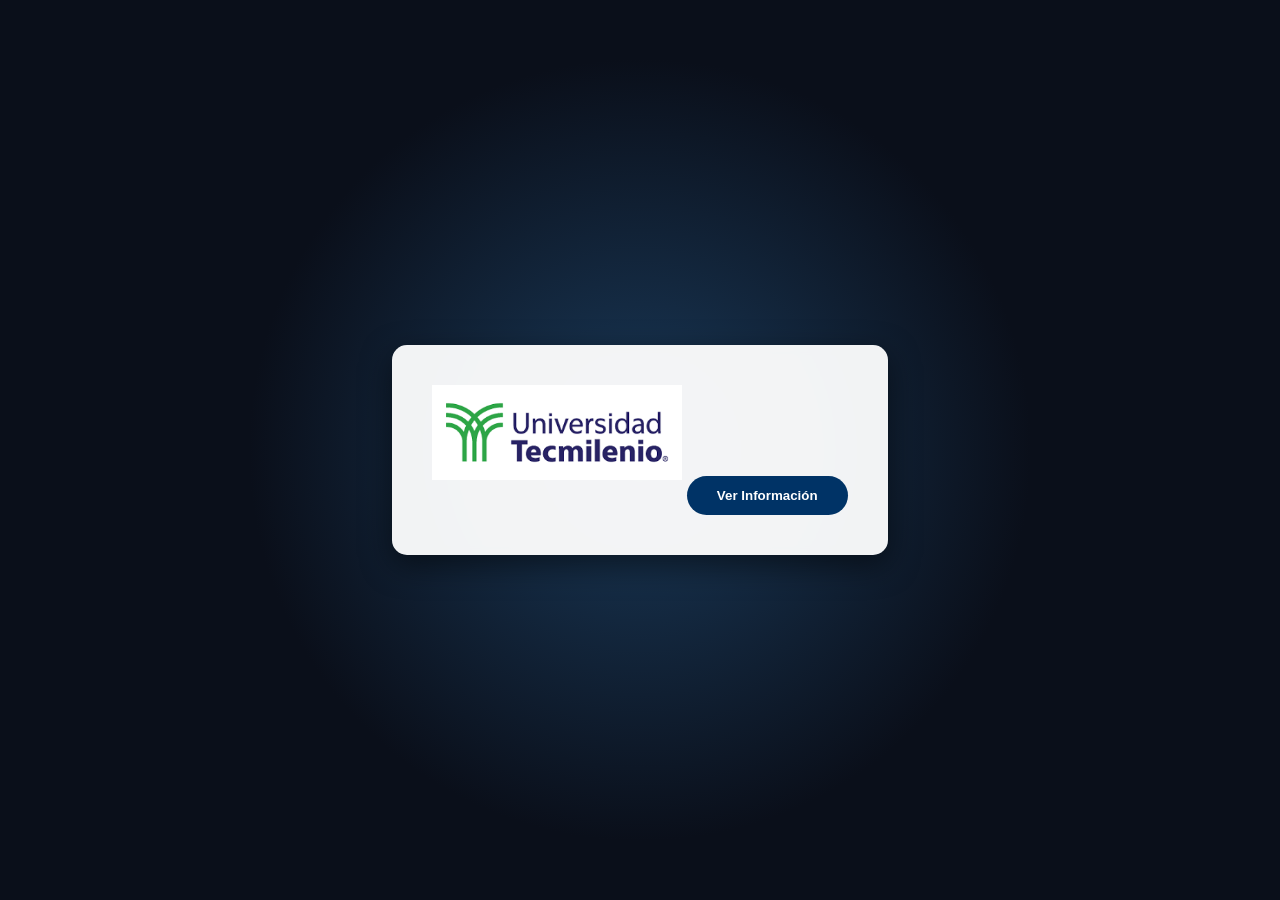
<file: index.html>
<!DOCTYPE html>
<html lang="es">
<head>
    <meta charset="UTF-8">
    <meta name="viewport" content="width=device-width, initial-scale=1.0">
    <title>Mi Página - Tecmilenio</title>
    <link rel="stylesheet" href="style.css">
</head>
<body>
    <div id="interactive-bg"></div>

    <div class="container">
        <img src="logo.png" alt="Logo Tecmilenio" class="logo">
        
        <div id="infoPersonal" style="display: none;">
            <h1>Sebastian Resendiz Cardenas</h1>
            <p>T07077120@tecmilenio.mx</p>
        </div>

        <button id="btnMostrar">Ver Información</button>
    </div>

    <div id="miModal" class="modal">
        <div class="modal-content">
            <span class="close">&times;</span>
            <img src="chuerk.png" alt="Foto de Sebastian" class="foto-perfil">
            <h2>Matrícula: T07077120</h2>
        </div>
    </div>

    <script>
        const bg = document.getElementById('interactive-bg');
        const modal = document.getElementById("miModal");
        const info = document.getElementById("infoPersonal");
        const btn = document.getElementById("btnMostrar");
        const span = document.getElementsByClassName("close")[0];

        // Lógica del fondo interactivo
        document.addEventListener('mousemove', (e) => {
            const x = (e.clientX / window.innerWidth) * 100;
            const y = (e.clientY / window.innerHeight) * 100;
            bg.style.background = `radial-gradient(circle at ${x}% ${y}%, #1a3a5a 0%, #0a0f1a 50%)`;
        });

        btn.onclick = () => {
            info.style.display = "block";
            modal.style.display = "block";
        };

        span.onclick = () => modal.style.display = "none";
        window.onclick = (event) => {
            if (event.target == modal) modal.style.display = "none";
        }
    </script>
</body>
</html>
</file>
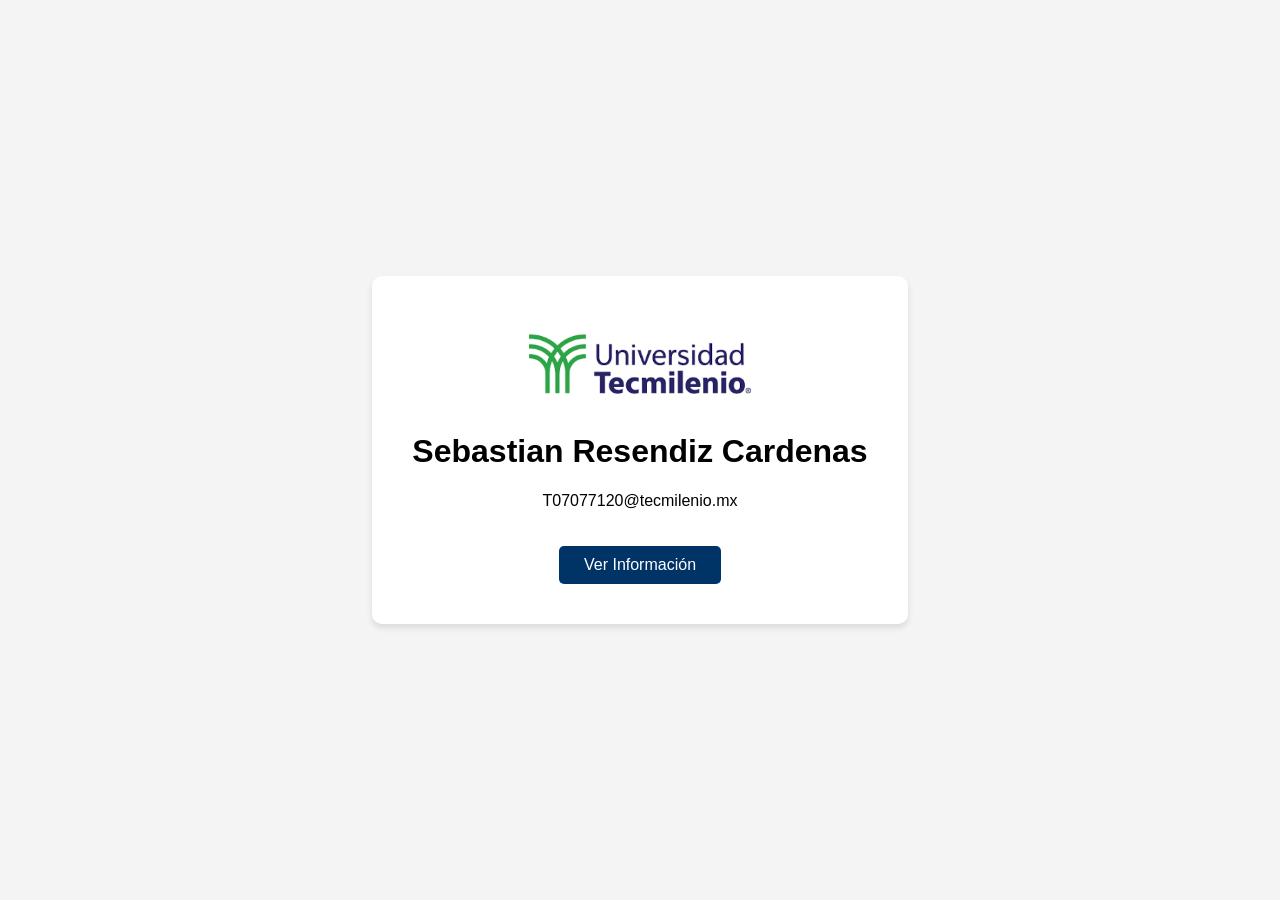
<file: pagina/index.html>
<!DOCTYPE html>
<html lang="es">
<head>
    <meta charset="UTF-8">
    <meta name="viewport" content="width=device-width, initial-scale=1.0">
    <title>Mi Página - Tecmilenio</title>
    <link rel="stylesheet" href="style.css">
</head>
<body>
    <div class="container">
        <img src="logo.png" alt="Logo Tecmilenio" class="logo">
        <h1>Sebastian Resendiz Cardenas</h1>
        <p>T07077120@tecmilenio.mx</p>
        
        <button id="btnMostrar">Ver Información</button>
    </div>

    <div id="miModal" class="modal">
        <div class="modal-content">
            <span class="close">&times;</span>
            <img src="chuerk.png" alt="Foto de Sebastian" class="foto-perfil">
            <h2>Matrícula: T07077120</h2>
        </div>
    </div>

    <script>
        const modal = document.getElementById("miModal");
        const btn = document.getElementById("btnMostrar");
        const span = document.getElementsByClassName("close")[0];

        btn.onclick = () => modal.style.display = "block";
        span.onclick = () => modal.style.display = "none";
        window.onclick = (event) => {
            if (event.target == modal) modal.style.display = "none";
        }
    </script>
</body>
</html>
</file>
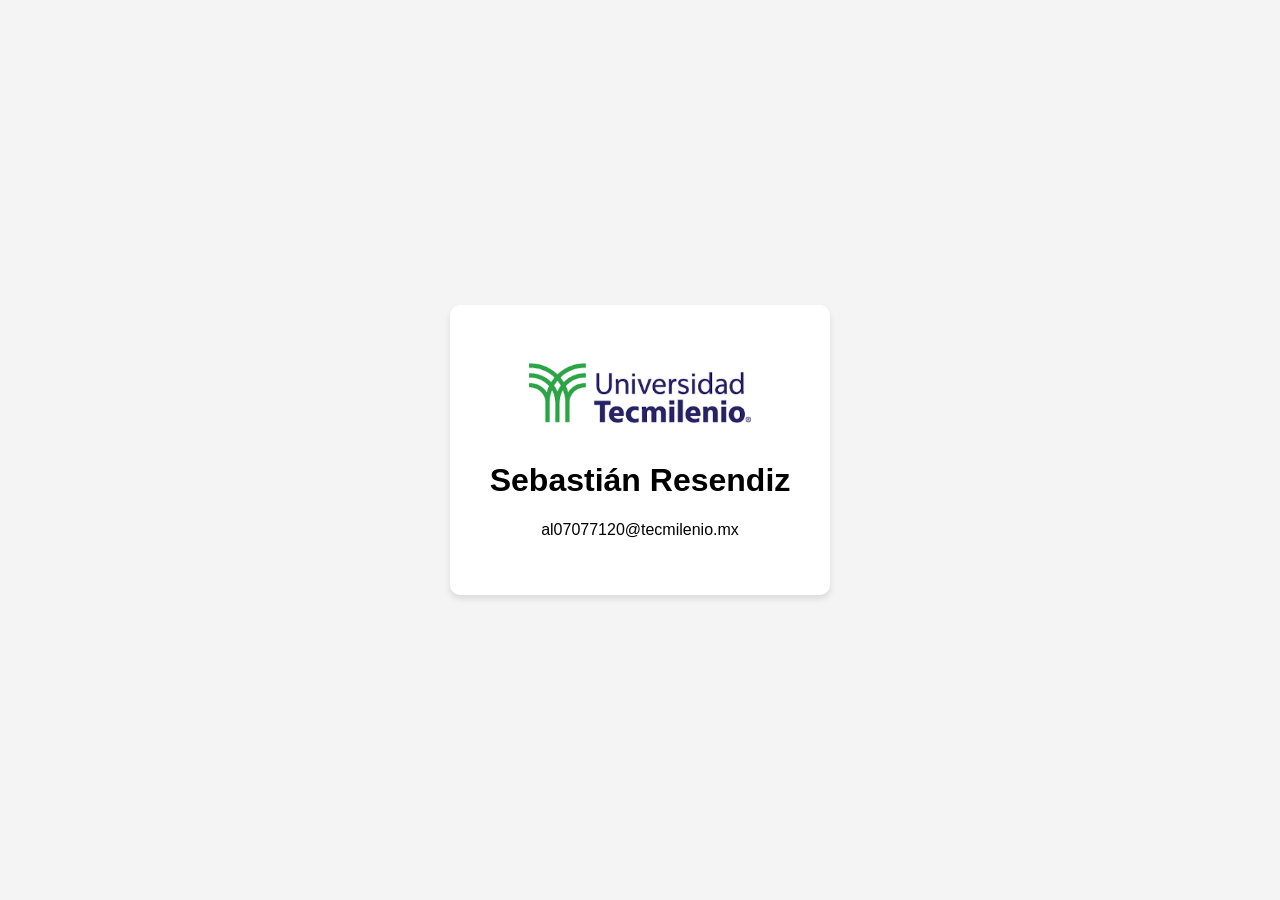
<file: pagina/pagina.html>
<!DOCTYPE html>
<html lang="es">
<head>
    <meta charset="UTF-8">
    <meta name="viewport" content="width=device-width, initial-scale=1.0">
    <title>Mi Página - Tecmilenio</title>
    <link rel="stylesheet" href="style.css">
</head>
<body>
    <div class="container">
        <img src="logo.png" alt="Logo Tecmilenio" class="logo">
        <h1>Sebastián Resendiz</h1>
        <p>al07077120@tecmilenio.mx</p>
    </div>
</body>
</html>
</file>
<file: style.css>
body {
    font-family: Arial, sans-serif;
    display: flex;
    justify-content: center;
    align-items: center;
    height: 100vh;
    margin: 0;
    overflow: hidden;
    background-color: #0a0f1a;
}

#interactive-bg {
    position: fixed;
    top: 0;
    left: 0;
    width: 100%;
    height: 100%;
    z-index: -1;
    background: radial-gradient(circle at 50% 50%, #1a3a5a 0%, #0a0f1a 50%);
    transition: background 0.1s ease;
}

.container {
    text-align: center;
    background: rgba(255, 255, 255, 0.95);
    padding: 2.5rem;
    border-radius: 15px;
    box-shadow: 0 10px 30px rgba(0,0,0,0.5);
    min-width: 320px;
    backdrop-filter: blur(5px);
}

.logo {
    width: 250px;
    margin-bottom: 20px;
}

button {
    margin-top: 20px;
    padding: 12px 30px;
    background-color: #003366;
    color: white;
    border: none;
    border-radius: 25px;
    cursor: pointer;
    font-weight: bold;
    transition: transform 0.2s;
}

button:hover {
    transform: scale(1.05);
    background-color: #004d99;
}

.modal {
    display: none;
    position: fixed;
    z-index: 10;
    left: 0;
    top: 0;
    width: 100%;
    height: 100%;
    background-color: rgba(0,0,0,0.8);
}

.modal-content {
    background-color: white;
    margin: 10% auto;
    padding: 30px;
    border-radius: 20px;
    width: 280px;
    text-align: center;
    animation: zoomIn 0.3s ease;
}

@keyframes zoomIn {
    from {transform: scale(0.5); opacity: 0;}
    to {transform: scale(1); opacity: 1;}
}

.close {
    position: absolute;
    right: 20px;
    top: 15px;
    font-size: 30px;
    cursor: pointer;
    color: #666;
}

.foto-perfil {
    width: 180px;
    height: 180px;
    border-radius: 50%;
    object-fit: cover;
    border: 5px solid #003366;
    margin-bottom: 15px;
}
</file>
<file: pagina/style.css>
body {
    font-family: Arial, sans-serif;
    display: flex;
    justify-content: center;
    align-items: center;
    height: 100vh;
    margin: 0;
    background-color: #f4f4f4;
}

.container {
    text-align: center;
    background: white;
    padding: 2.5rem;
    border-radius: 10px;
    box-shadow: 0 4px 6px rgba(0,0,0,0.1);
    min-width: 300px;
}

.logo {
    width: 250px;
    margin-bottom: 20px;
    display: block;
    margin-left: auto;
    margin-right: auto;
}

button {
    margin-top: 20px;
    padding: 10px 25px;
    background-color: #003366;
    color: white;
    border: none;
    border-radius: 5px;
    cursor: pointer;
    font-size: 1rem;
    transition: background 0.3s;
}

button:hover {
    background-color: #0055aa;
}

/* Estilos de la Ventana Modal */
.modal {
    display: none;
    position: fixed;
    z-index: 10;
    left: 0;
    top: 0;
    width: 100%;
    height: 100%;
    background-color: rgba(0,0,0,0.6);
}

.modal-content {
    background-color: white;
    margin: 10% auto;
    padding: 30px;
    border-radius: 15px;
    width: 280px;
    text-align: center;
    position: relative;
    animation: fadeIn 0.4s;
}

@keyframes fadeIn {
    from {opacity: 0; transform: translateY(-20px);}
    to {opacity: 1; transform: translateY(0);}
}

.close {
    position: absolute;
    right: 15px;
    top: 10px;
    font-size: 28px;
    font-weight: bold;
    color: #aaa;
    cursor: pointer;
}

.close:hover {
    color: black;
}

.foto-perfil {
    width: 180px;
    height: 180px;
    border-radius: 50%;
    object-fit: cover;
    border: 4px solid #003366;
    margin-bottom: 15px;
}

h2 {
    color: #333;
    font-size: 1.2rem;
}
</file>
